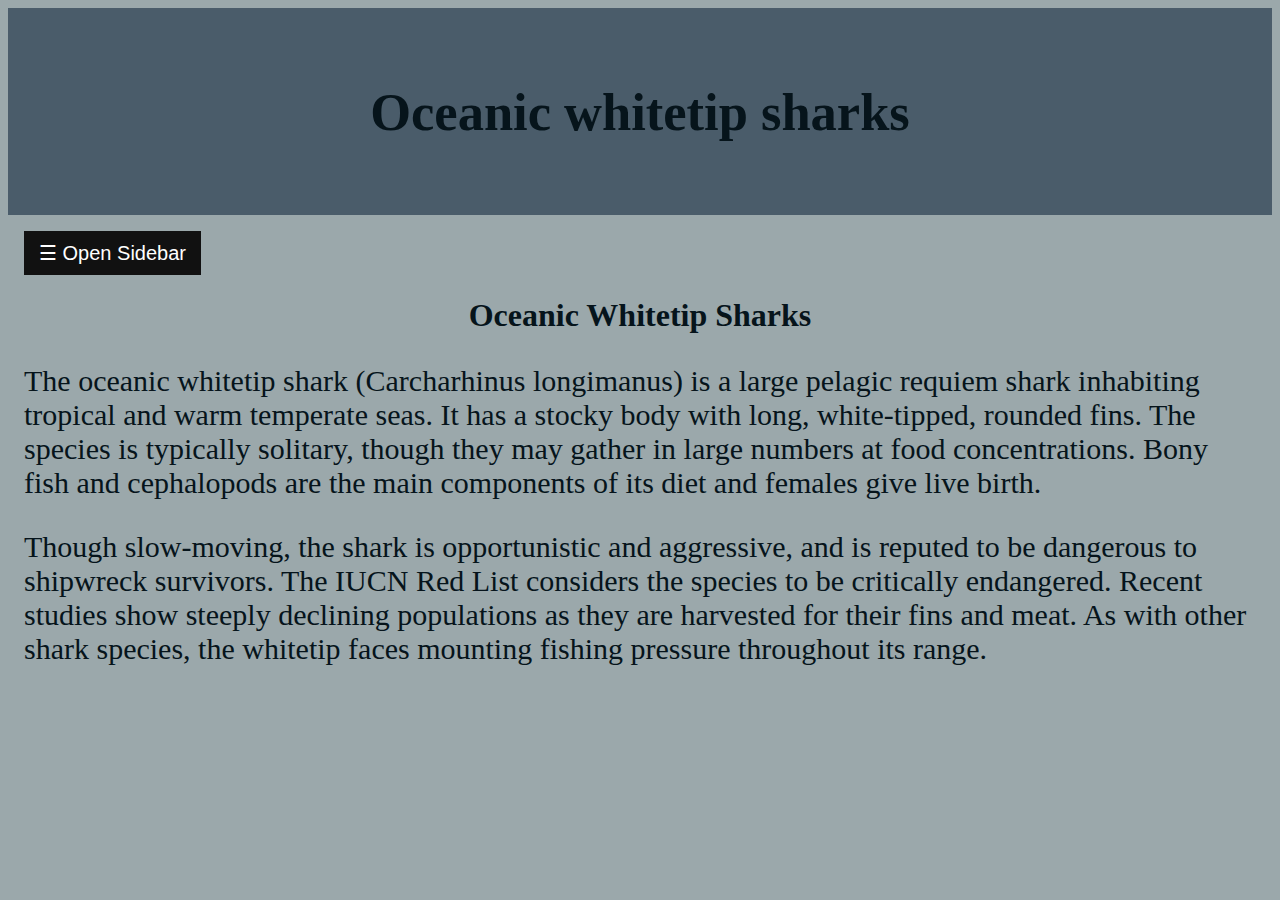
<file: code/index.html>
<!DOCTYPE html>
<html lang="en">
    <link rel="stylesheet" href="style.css">
    <meta charset="UTF-8">
    <meta name="viewport" content="width=device-width, initial-scale=1.0">
    <title>Oceanic Whitetip Sharks</title>
</head>
<body>
    <header>
        <h2 class="header">Oceanic whitetip sharks</h2>
    </header>
        <!--Side panel-->
        <div id="mySidebar" class="sidebar">
            <a href="javascript:viod(0)" class="closebtn" onclick="closeNav()">X</a>
            <a href="can_do.html">What you can do for Oceanic whitetip shark</a>
            <a href="diet.html">Diet of Oceanic whitetip shark</a>
            <a href="gen.html">General information of Oceanic whitetip shark</a>
        </div>
        <div id="main">
            <button class="openbtn" onclick="openNav()">
                ☰ Open Sidebar
            </button>
            <h1>Oceanic Whitetip Sharks</h1>
            <p>The oceanic whitetip shark (Carcharhinus longimanus) is a large pelagic requiem shark inhabiting tropical and warm temperate seas. It has a stocky body with long, white-tipped, rounded fins. The species is typically solitary, though they may gather in large numbers at food concentrations. Bony fish and cephalopods are the main components of its diet and females give live birth.
            </p>
            <p>Though slow-moving, the shark is opportunistic and aggressive, and is reputed to be dangerous to shipwreck survivors. The IUCN Red List considers the species to be critically endangered. Recent studies show steeply declining populations as they are harvested for their fins and meat. As with other shark species, the whitetip faces mounting fishing pressure throughout its range.</p>
        </div>
        <script>
            function openNav() {
              document.getElementById("mySidebar").style.width = "250px";
              document.getElementById("main").style.marginLeft = "250px";
            }
            
            function closeNav() {
              document.getElementById("mySidebar").style.width = "0";
              document.getElementById("main").style.marginLeft= "0";
            }
            </script>
        </body>
</html>
</file>
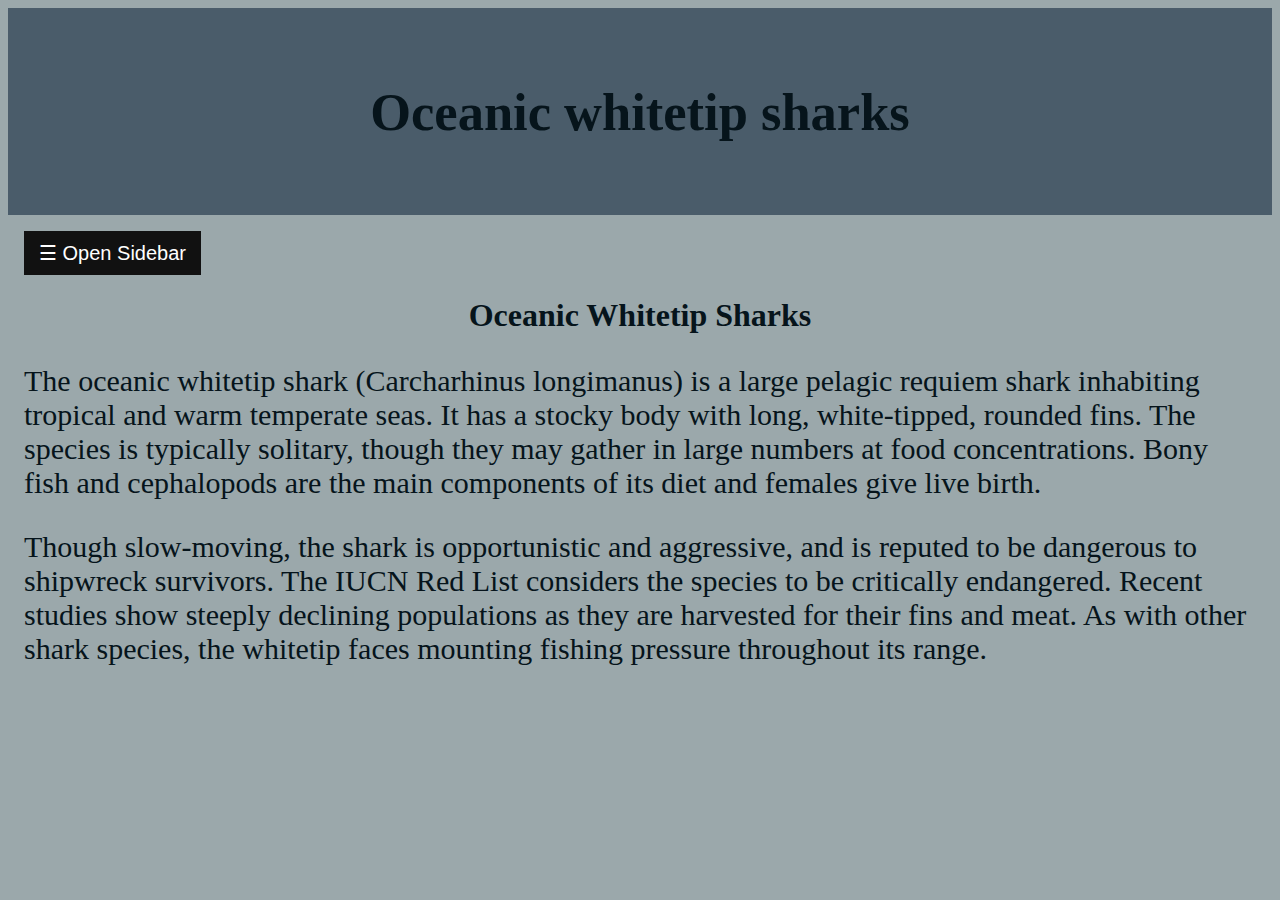
<file: code/info.html>
<!DOCTYPE html>
<html lang="en">
    <link rel="stylesheet" href="style.css">
    <meta charset="UTF-8">
    <meta name="viewport" content="width=device-width, initial-scale=1.0">
    <title>Oceanic Whitetip Sharks</title>
</head>
<body>
    <header>
        <h2 class="header">Oceanic whitetip sharks</h2>
    </header>
        <!--Side panel-->
        <div id="mySidebar" class="sidebar">
            <a href="javascript:viod(0)" class="closebtn" onclick="closeNav()">X</a>
            <a href="can_do.html">What you can do for Oceanic whitetip shark</a>
            <a href="gen.html">Diet of Oceanic whitetip shark</a>
            <a href="gen.html">General information of Oceanic whitetip shark</a>
        </div>
        <div id="main">
            <button class="openbtn" onclick="openNav()">
                ☰ Open Sidebar
            </button>
            <h1>Oceanic Whitetip Sharks</h1>
            <p>The oceanic whitetip shark (Carcharhinus longimanus) is a large pelagic requiem shark inhabiting tropical and warm temperate seas. It has a stocky body with long, white-tipped, rounded fins. The species is typically solitary, though they may gather in large numbers at food concentrations. Bony fish and cephalopods are the main components of its diet and females give live birth.
            </p>
            <p>Though slow-moving, the shark is opportunistic and aggressive, and is reputed to be dangerous to shipwreck survivors. The IUCN Red List considers the species to be critically endangered. Recent studies show steeply declining populations as they are harvested for their fins and meat. As with other shark species, the whitetip faces mounting fishing pressure throughout its range.</p>
        </div>
        <script>
            function openNav() {
              document.getElementById("mySidebar").style.width = "250px";
              document.getElementById("main").style.marginLeft = "250px";
            }
            
            function closeNav() {
              document.getElementById("mySidebar").style.width = "0";
              document.getElementById("main").style.marginLeft= "0";
            }
            </script>
        </body>
</html>
</file>
<file: code/style.css>
body {
    color: #06141B;
    background-color: #9BA8AB;
}
header {
    background-color: #4A5C6A;
    padding: 30px;
    text-align: center;
    font-size: 35px;
  }
p {
    font-size: 30px;
    text-align: left;   
}
h1 {
  text-align: center;
}
.footnote {
  font-size: medium;
}
#Oceanic_whitetip_shark_at_Elphinstone_Reef{
  width: 500px;
  height:500px;
  border-style: double;
  border-radius: 15px;
}
#footnote-image-right {
  float: right;
  margin-right: 10px;
}
#footnote-image-left {
  float: left;
  margin-right: 10px;
}
.sidebar {
        height: 100%;
        width: 0;
        position: fixed;
        z-index: 1;
        top: 0;
        left: 0;
        background-color: #111;
        overflow-x: hidden;
        transition: 0.5s;
        padding-top: 60px;
      }
      
      .sidebar a {
        padding: 8px 8px 8px 32px;
        text-decoration: none;
        font-size: 25px;
        color: #818181;
        display: block;
        transition: 0.3s;
      }
      
      .sidebar a:hover {
        color: #f1f1f1;
      }
      
      .sidebar .closebtn {
        position: absolute;
        top: 0;
        right: 25px;
        font-size: 36px;
        margin-left: 50px;
      }
      
      .openbtn {
        font-size: 20px;
        cursor: pointer;
        background-color: #111;
        color: white;
        padding: 10px 15px;
        border: none;
      }
      
      .openbtn:hover {
        background-color: #444;
      }
      
      #main {
        transition: margin-left .5s;
        padding: 16px;
      }
      
      /* On smaller screens, where height is less than 450px, change the style of the sidenav (less padding and a smaller font size) */
      @media screen and (max-height: 450px) {
        .sidebar {padding-top: 15px;}
        .sidebar a {font-size: 18px;}
      }
</file>
